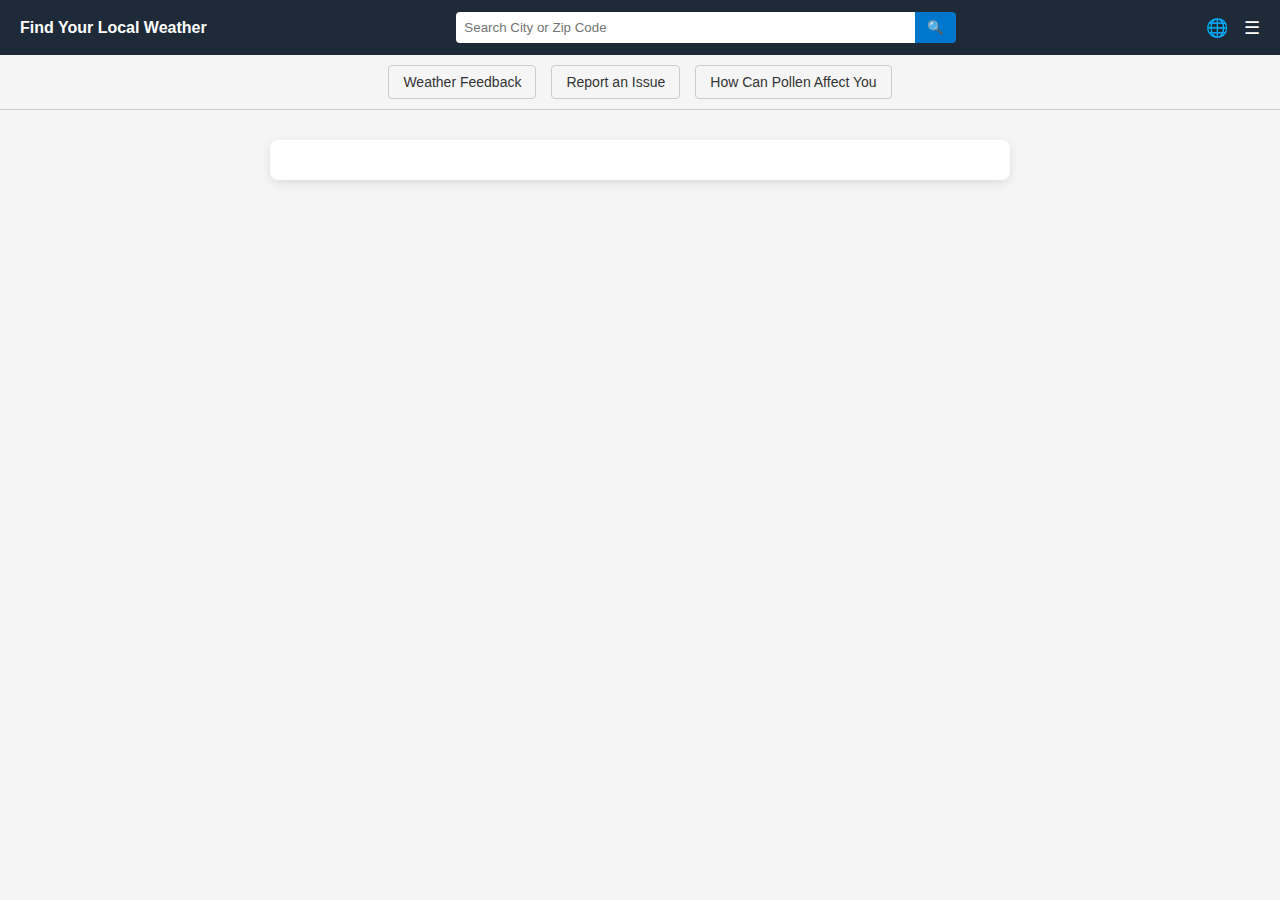
<file: index.html>
<!DOCTYPE html>
<html lang="en">
<head>
  <meta charset="UTF-8" />
  <meta name="viewport" content="width=device-width, initial-scale=1.0"/>
  <title>Weather App</title>
  <link rel="stylesheet" href="styles.css"/>
</head>
<body>
  <!-- Top Navbar -->
  <header class="top-navbar">
    <div class="left-label">Find Your Local Weather</div>
    <div class="center-search">
      <input id="locationInput" type="text" placeholder="Search City or Zip Code"/>
      <button onclick="getWeather()">🔍</button>
    </div>
    <div class="right-icons">
      <span class="icon">🌐</span>
      <span class="menu">☰</span>
    </div>
  </header>

  <!-- Bottom Navbar -->
  <nav class="bottom-navbar">
    <a href="feedback.html">Weather Feedback</a>
    <a href="report.html">Report an Issue</a>
    <a href="pollen-info.html">How Can Pollen Affect You</a>
  </nav>

  <!-- Weather Output -->
  <div class="container">
    <div id="weatherOutput" class="weather-section"></div>
  </div>

  <script src="app.js"></script>
</body>
</html>
</file>
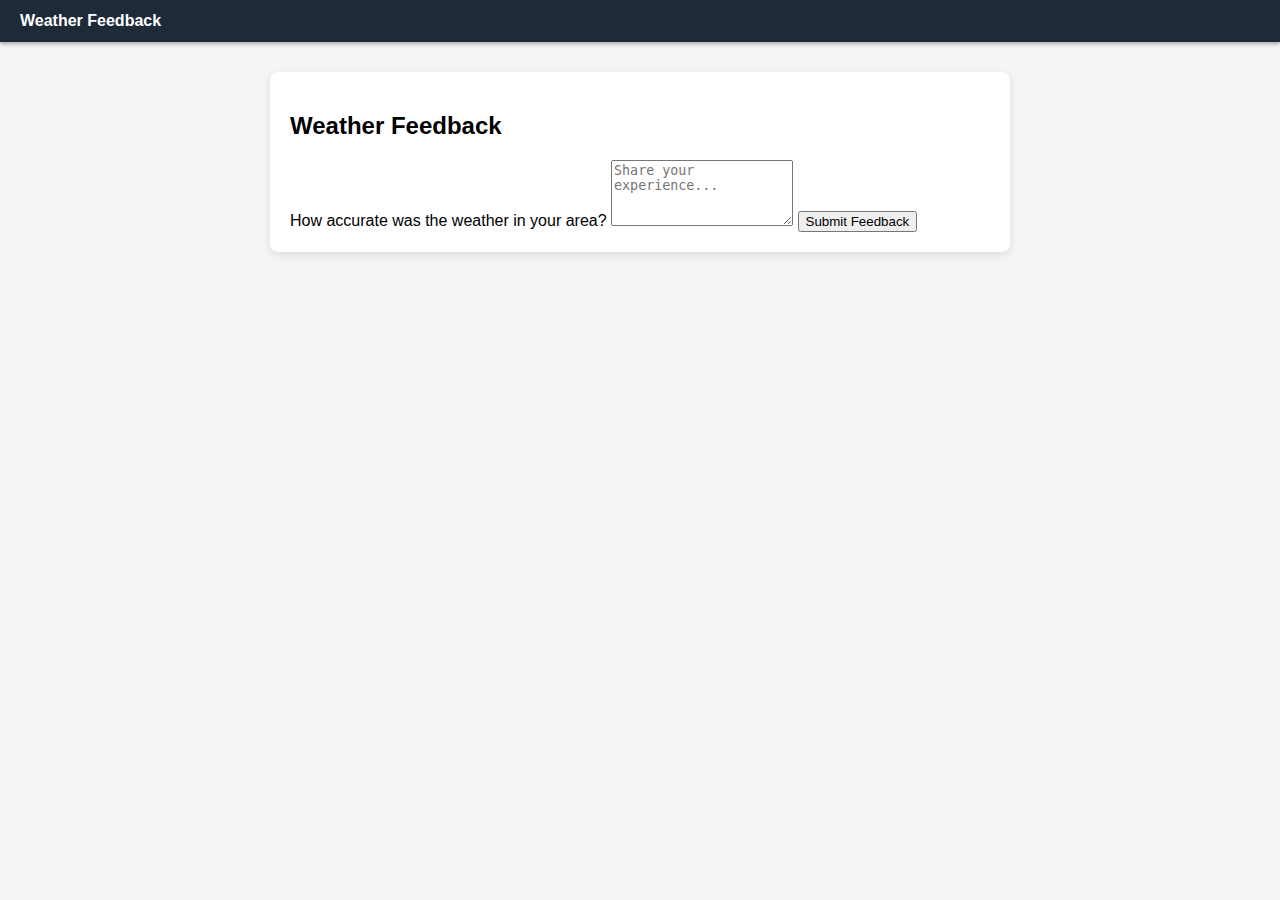
<file: feedback.html>
<!DOCTYPE html>
<html lang="en">
<head>
  <meta charset="UTF-8" />
  <meta name="viewport" content="width=device-width, initial-scale=1.0"/>
  <title>Weather Feedback</title>
  <link rel="stylesheet" href="styles.css"/>
</head>
<body>
  <header class="top-navbar">
    <div class="left-label">Weather Feedback</div>
  </header>

  <div class="container">
    <div class="weather-section">
      <h2>Weather Feedback</h2>
      <div id="locationDisplay"></div>  <!-- Display the last searched location -->
      <form onsubmit="submitFeedback(event)">
        <label for="feedbackInput">How accurate was the weather in your area?</label>
        <textarea id="feedbackInput" rows="4" placeholder="Share your experience..."></textarea>
        <button type="submit">Submit Feedback</button>
      </form>
    </div>
  </div>

  <script>
    // Display last searched location
    window.onload = function() {
      const location = localStorage.getItem("lastLocation");
      const locationDisplay = document.getElementById("locationDisplay");

      if (location) {
        locationDisplay.innerHTML = `<p>Last searched location: ${location}</p>`;
      }
    };

    // Feedback submission handler with alert
    function submitFeedback(event) {
      event.preventDefault(); // Prevent page reload on form submit
      const feedback = document.getElementById('feedbackInput').value;
      if (feedback.trim()) {
        alert("Thank you for your feedback!");
        document.getElementById('feedbackInput').value = ''; // Clear the input field
      } else {
        alert("Please provide feedback before submitting.");
      }
    }
  </script>
</body>
</html>
</file>
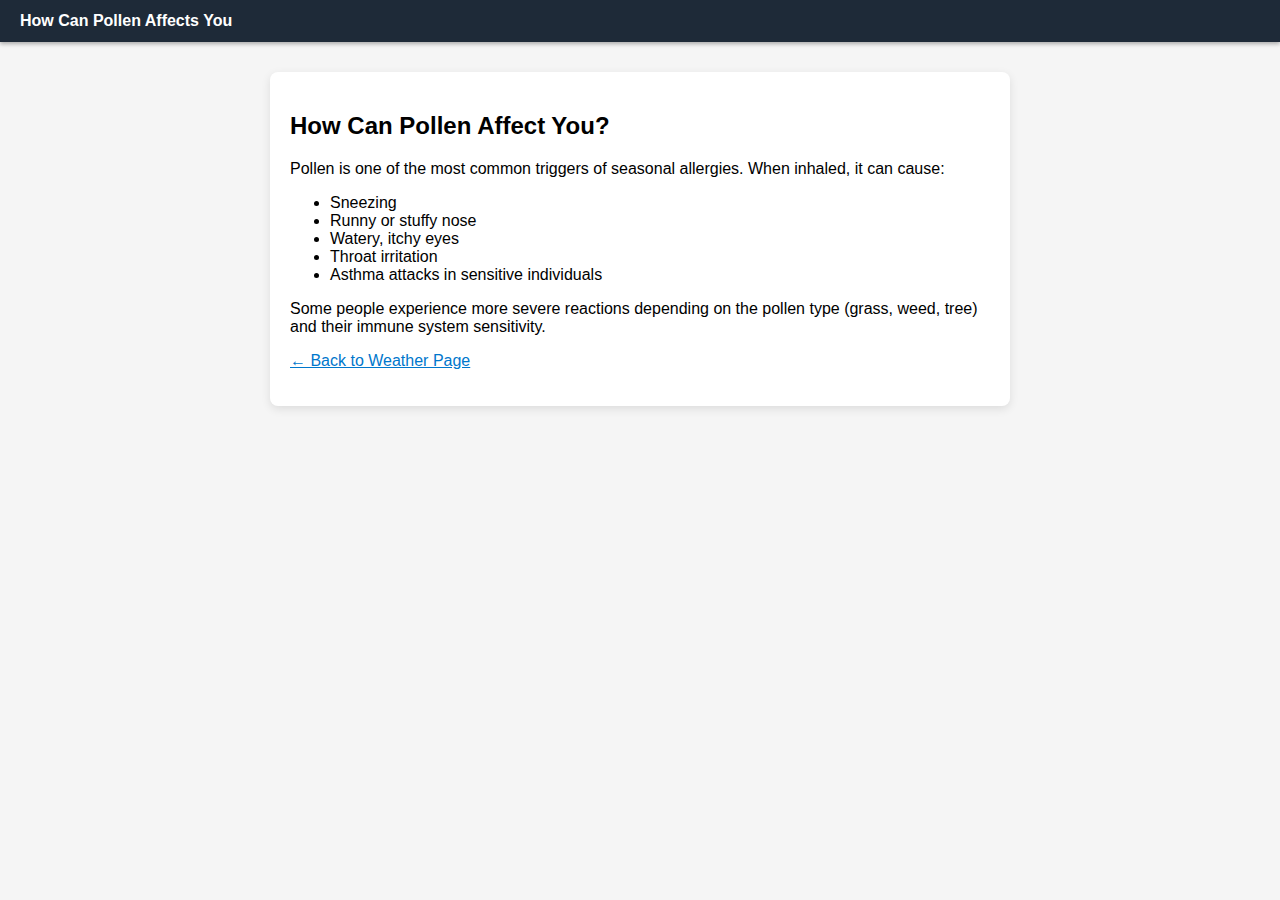
<file: pollen-info.html>
<!DOCTYPE html>
<html lang="en">
<head>
  <meta charset="UTF-8" />
  <meta name="viewport" content="width=device-width, initial-scale=1.0"/>
  <title>How Pollen Affects You</title>
  <link rel="stylesheet" href="styles.css"/>
</head>
<body>
  <header class="top-navbar">
    <div class="left-label">How Can Pollen Affects You</div>
  </header>

  <div class="container">
    <div class="weather-section">
      <h2>How Can Pollen Affect You?</h2>
      <p>Pollen is one of the most common triggers of seasonal allergies. When inhaled, it can cause:</p>
      <ul>
        <li>Sneezing</li>
        <li>Runny or stuffy nose</li>
        <li>Watery, itchy eyes</li>
        <li>Throat irritation</li>
        <li>Asthma attacks in sensitive individuals</li>
      </ul>
      <p>Some people experience more severe reactions depending on the pollen type (grass, weed, tree) and their immune system sensitivity.</p>
      <p><a href="index.html" style="color: #0077cc;">← Back to Weather Page</a></p>
    </div>
  </div>
</body>
</html>
</file>
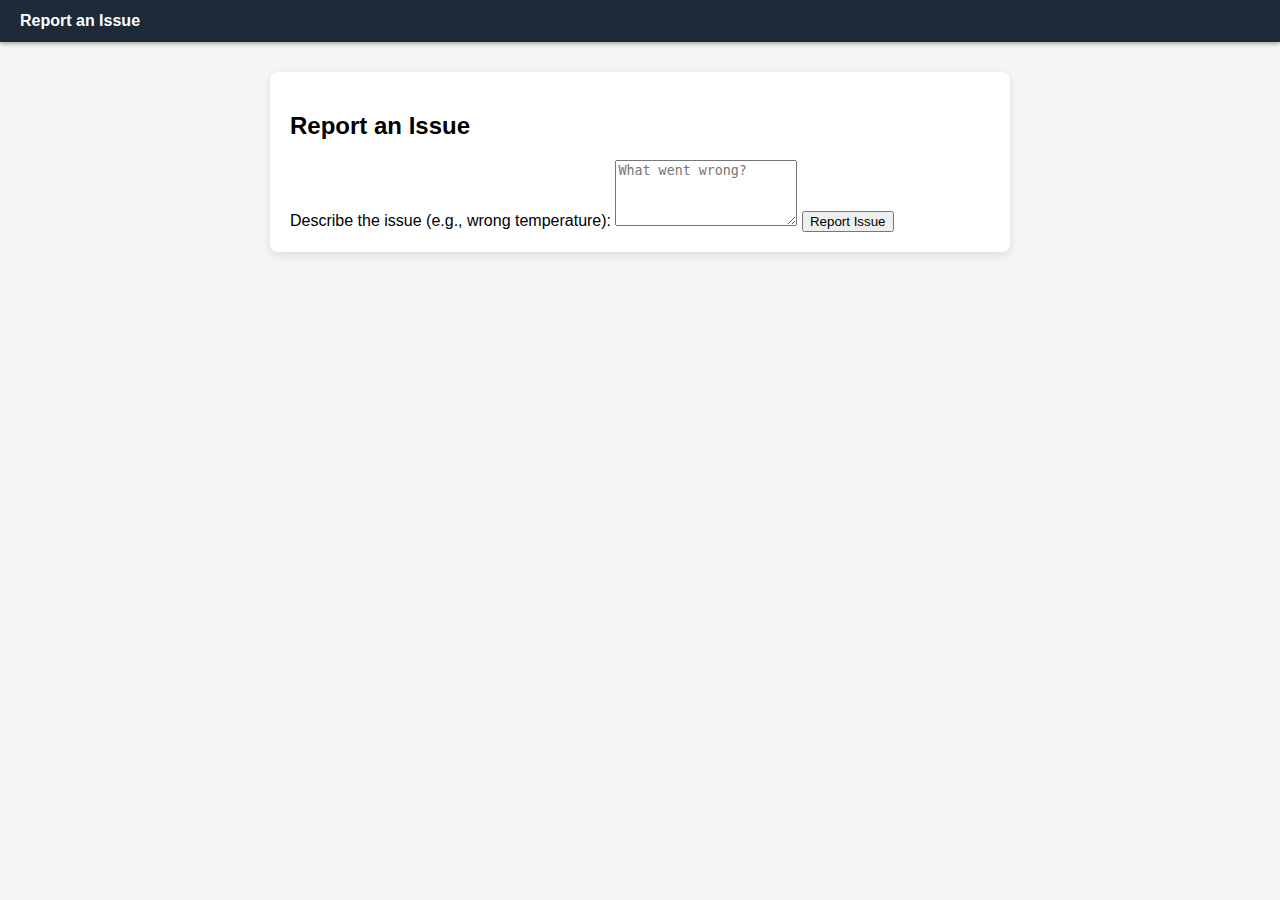
<file: report.html>
<!DOCTYPE html>
<html lang="en">
<head>
  <meta charset="UTF-8" />
  <meta name="viewport" content="width=device-width, initial-scale=1.0"/>
  <title>Report Weather Issue</title>
  <link rel="stylesheet" href="styles.css"/>
</head>
<body>
  <header class="top-navbar">
    <div class="left-label">Report an Issue</div>
  </header>

  <div class="container">
    <div class="weather-section">
      <h2>Report an Issue</h2>
      <form id="reportForm">
        <label for="issueInput">Describe the issue (e.g., wrong temperature):</label>
        <textarea id="issueInput" rows="4" placeholder="What went wrong?"></textarea>
        <button type="submit">Report Issue</button>
      </form>
    </div>
  </div>

  <script>
    // Handle the form submission
    document.getElementById("reportForm").addEventListener("submit", function(e) {
      e.preventDefault(); // Prevent page reload on form submit
      const issue = document.getElementById("issueInput").value;

      if (issue.trim()) {
        // Display thank you message (alert)
        alert("Thank you for reporting the issue!");

        // Clear the issue form
        document.getElementById("issueInput").value = "";
      } else {
        // If issue input is empty, ask the user to provide a description
        alert("Please describe the issue before submitting.");
      }
    });
  </script>
</body>
</html>
</file>
<file: styles.css>
/* Basic styling and layout */
body {
  margin: 0;
  font-family: 'Segoe UI', Tahoma, Geneva, Verdana, sans-serif;
  background-color: #f5f5f5;
}

.top-navbar {
  background-color: #1e2a38;
  color: white;
  display: flex;
  align-items: center;
  justify-content: space-between;
  padding: 12px 20px;
  box-shadow: 0 2px 4px rgba(0,0,0,0.3);
}

.left-label {
  font-weight: bold;
  font-size: 16px;
}

.center-search {
  display: flex;
  flex: 1;
  max-width: 500px;
  margin: 0 20px;
}

.center-search input {
  flex: 1;
  padding: 8px;
  border: none;
  border-radius: 4px 0 0 4px;
  outline: none;
}

.center-search button {
  padding: 8px 12px;
  background-color: #0077cc;
  border: none;
  color: white;
  border-radius: 0 4px 4px 0;
  cursor: pointer;
}

.right-icons {
  display: flex;
  align-items: center;
  gap: 16px;
}

.right-icons .icon,
.right-icons .menu {
  font-size: 18px;
  cursor: pointer;
}

.bottom-navbar {
  display: flex;
  justify-content: center;
  background-color: #f5f5f5;
  padding: 10px 0;
  border-bottom: 1px solid #ccc;
  gap: 15px;
}

.bottom-navbar a {
  background-color: transparent;
  color: #333;
  border: 1px solid #ccc;
  padding: 8px 14px;
  border-radius: 4px;
  cursor: pointer;
  font-size: 14px;
  text-decoration: none;
  transition: all 0.2s ease;
}

.bottom-navbar a:hover {
  background-color: #e6eff7;
  border-color: #0077cc;
  color: #0077cc;
}

.container {
  display: flex;
  flex-direction: column;
  align-items: center;
  margin-top: 30px;
}

.weather-section {
  width: 100%;
  max-width: 700px;
  background: white;
  border-radius: 8px;
  box-shadow: 0 3px 10px rgba(0,0,0,0.1);
  padding: 20px;
  text-align: left;
}

.weather-box-grid {
  display: grid;
  grid-template-columns: repeat(auto-fit, minmax(160px, 1fr));
  gap: 16px;
  margin-top: 20px;
}

.weather-box {
  background-color: #e6eff7;
  border-radius: 10px;
  padding: 16px;
  text-align: center;
  font-size: 16px;
  box-shadow: 0 2px 6px rgba(0,0,0,0.1);
}

.weather-box.wide {
  grid-column: span 2;
  background-color: #d0e4f2;
}

.weather-box.main-temp {
  grid-column: span 2;
  background-color: #2a8cd8;
  color: white;
}

.weather-box .temp {
  font-size: 48px;
  font-weight: bold;
}

.weather-box .description {
  font-size: 18px;
  text-transform: capitalize;
  margin-top: 4px;
}

.weather-box .time {
  font-size: 14px;
  color: #444;
}

table {
  width: 100%;
  margin-top: 20px;
  border-collapse: collapse;
}

table th, table td {
  padding: 10px;
  border: 1px solid #ccc;
  text-align: center;
}

table th {
  background
</file>
